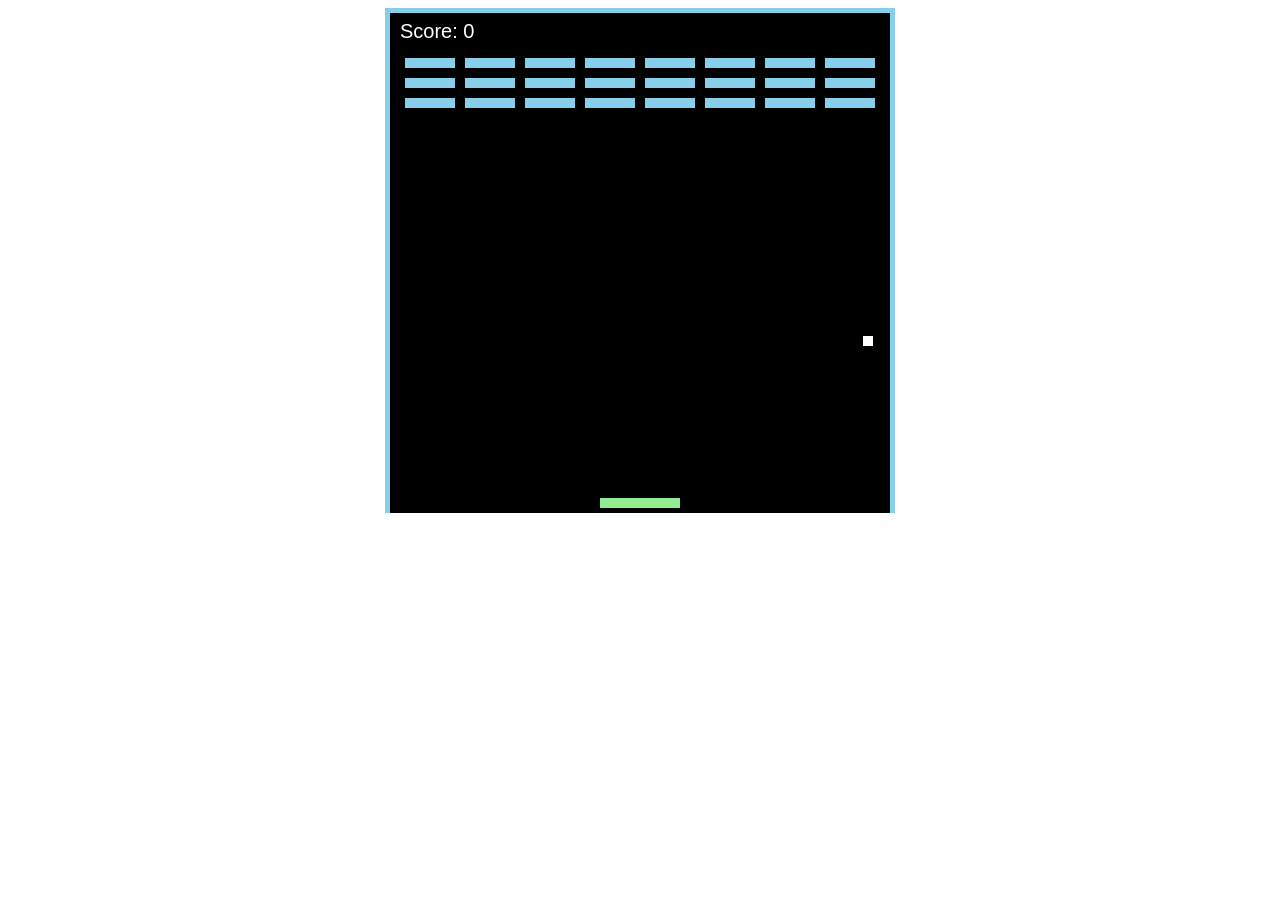
<file: index.html>
<!DOCTYPE html>
<html lang="en">
<head>
    <meta charset="UTF-8">
    <meta name="viewport" content="width=device-width, initial-scale=1.0">
    <title>Brick and ball</title>
    <link rel="stylesheet" href="index.css">
    <script src="index.js"></script>
</head>
<body>
<canvas id ='board'>
    
</canvas>
   
</body>
</html>
</file>
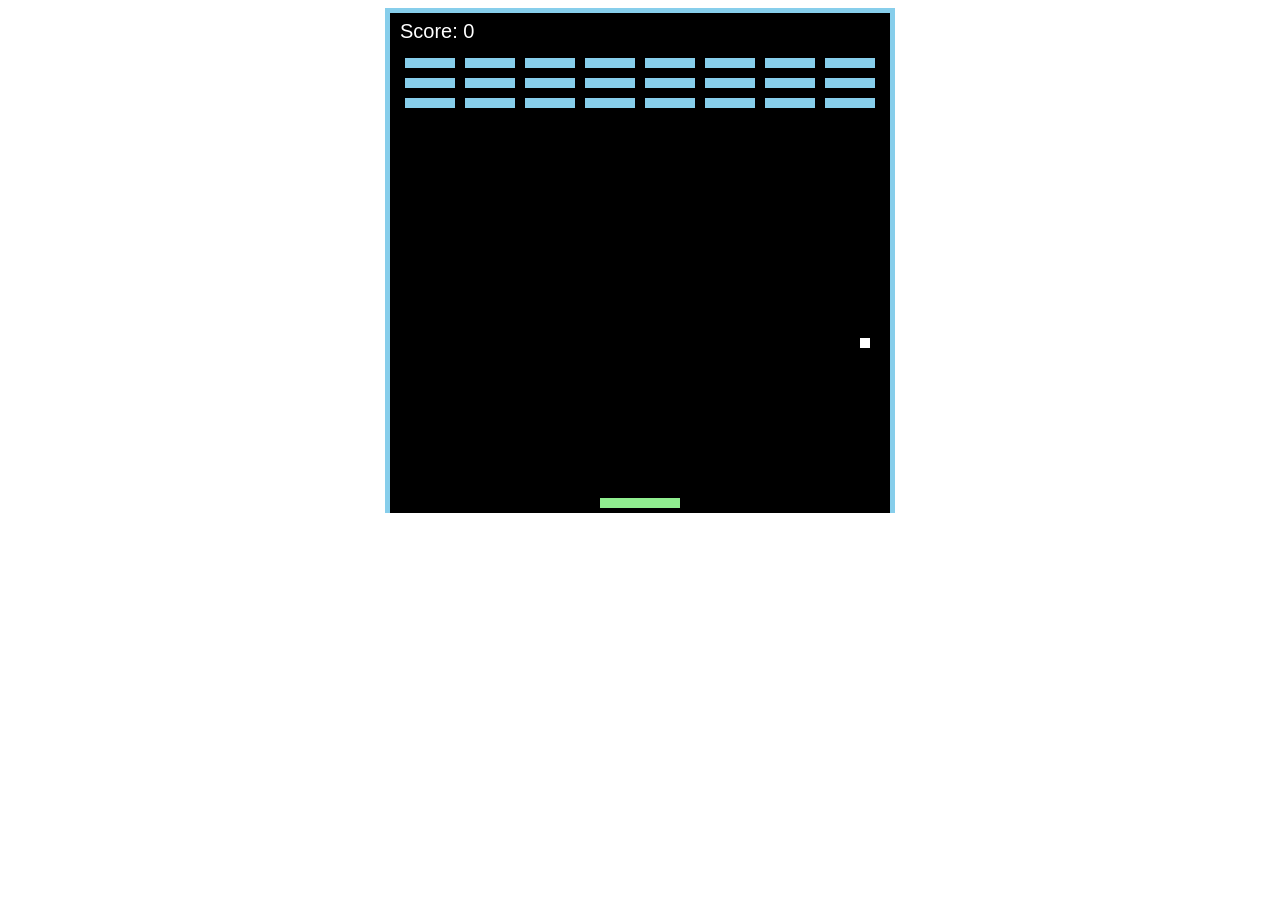
<file: BRICK AND BALL/index.html>
<!DOCTYPE html>
<html lang="en">
<head>
    <meta charset="UTF-8">
    <meta name="viewport" content="width=device-width, initial-scale=1.0">
    <title>Brick and ball</title>
    <link rel="stylesheet" href="index.css">
    <script src="index.js"></script>
</head>
<body>
<canvas id ='board'>
    
</canvas>
   
</body>
</html>
</file>
<file: index.css>
body{
    text-align: center;
}
#board{
    background-color: black;
    border-top: 5px solid skyblue;
    border-left: 5px solid skyblue;
    border-right: 5px solid skyblue;
}
</file>
<file: BRICK AND BALL/index.css>
body{
    text-align: center;
}
#board{
    background-color: black;
    border-top: 5px solid skyblue;
    border-left: 5px solid skyblue;
    border-right: 5px solid skyblue;
}
</file>
